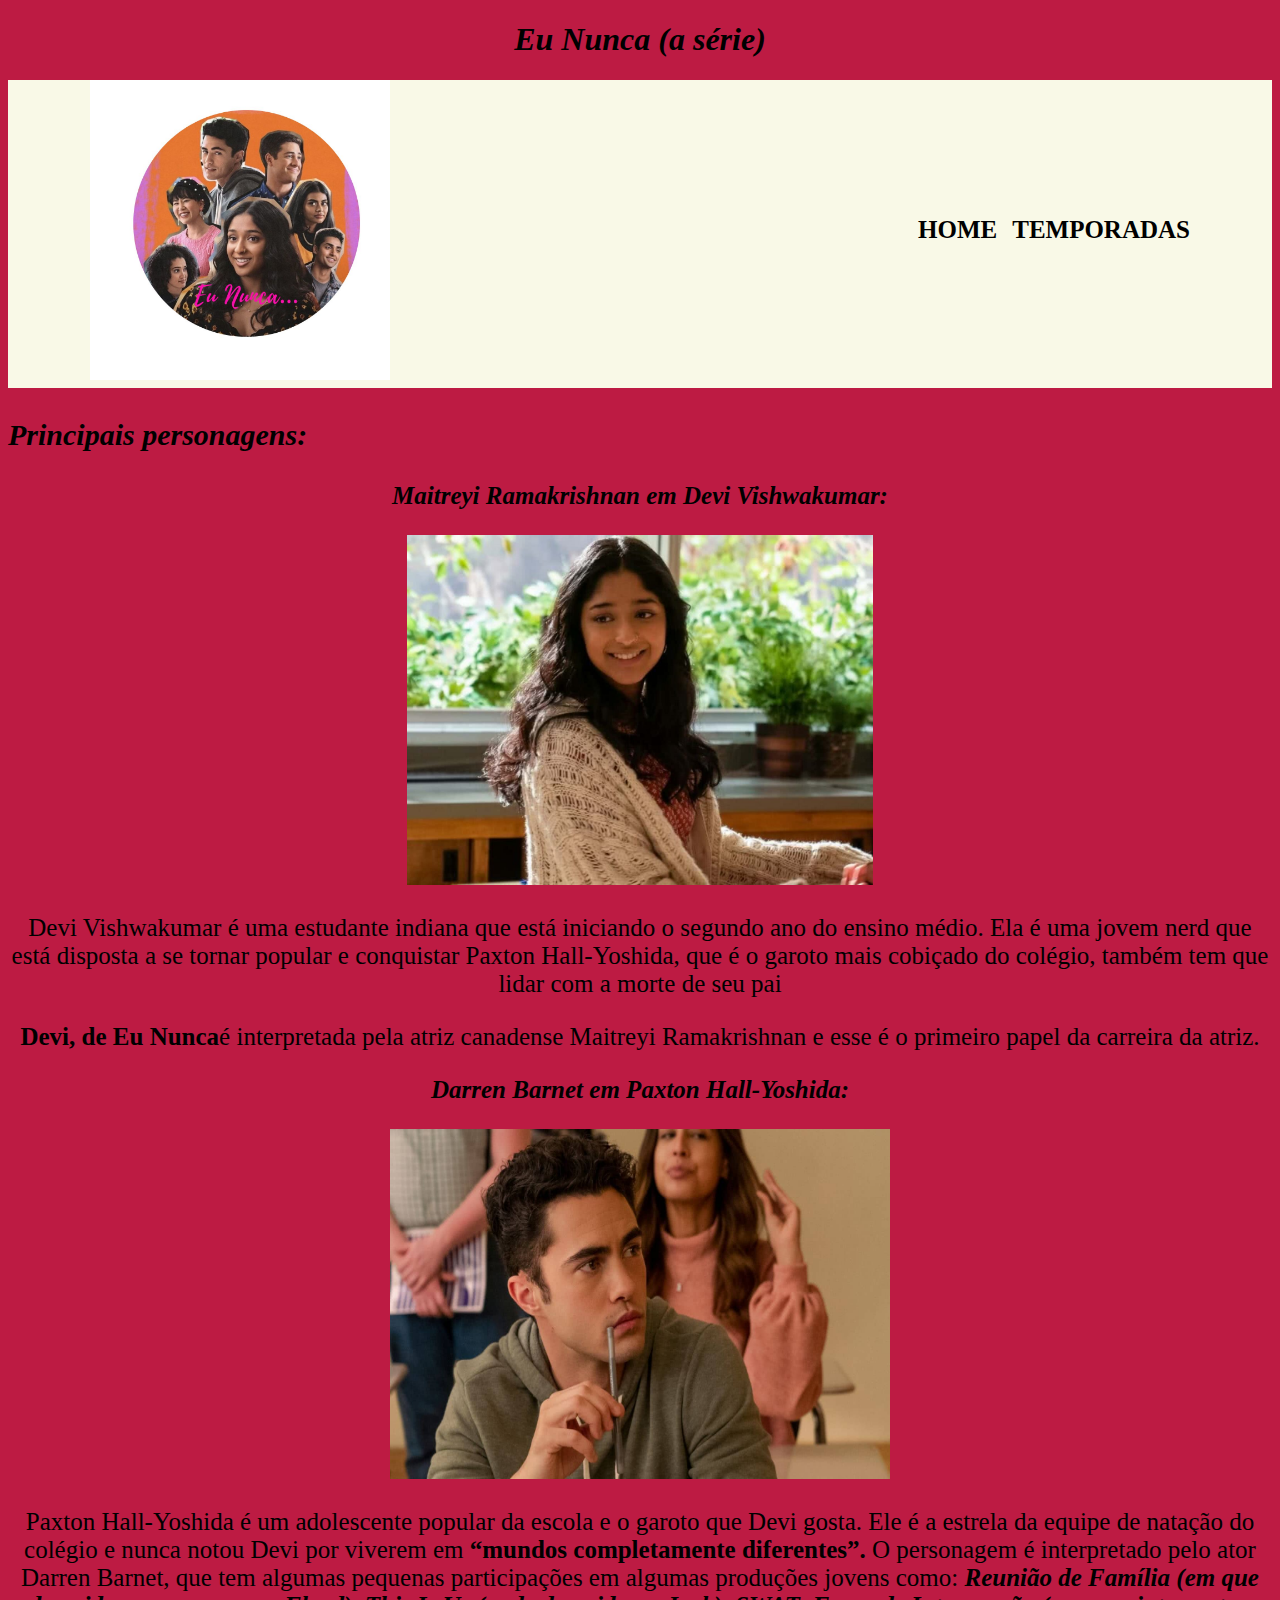
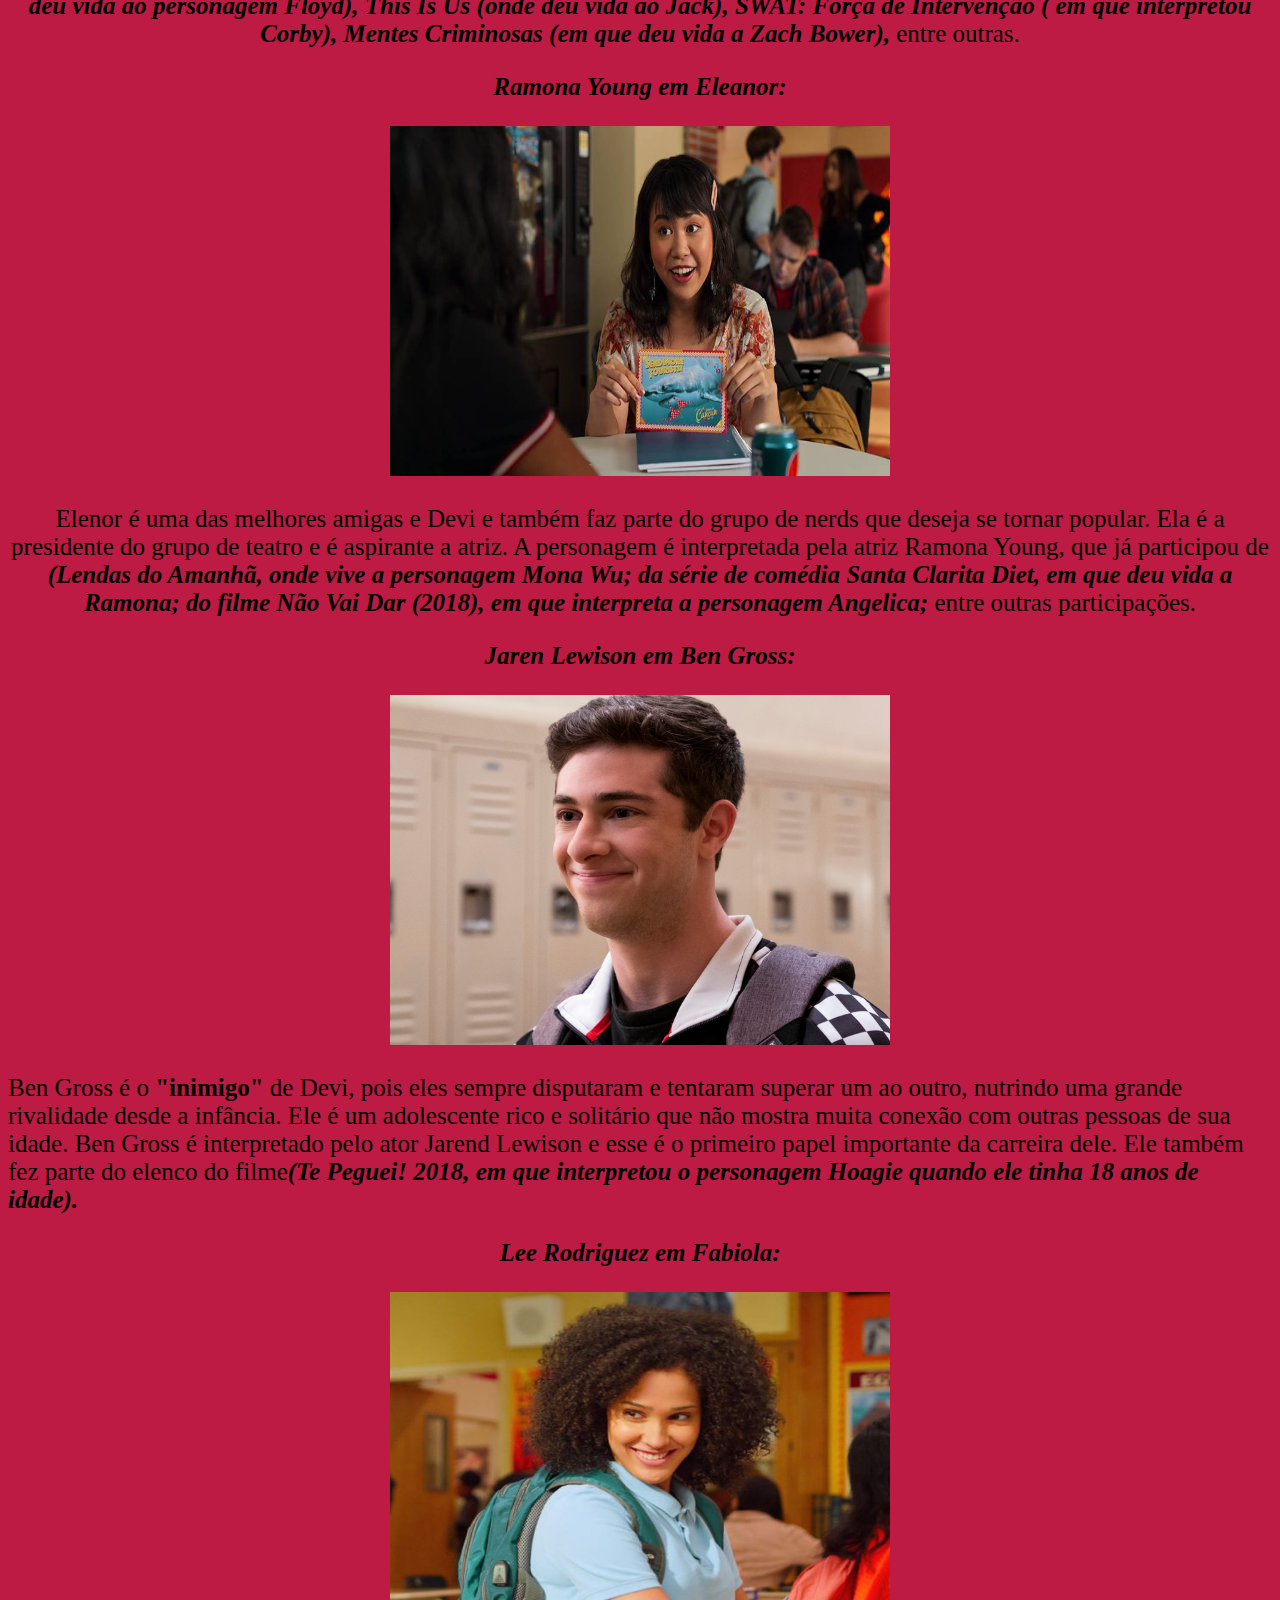
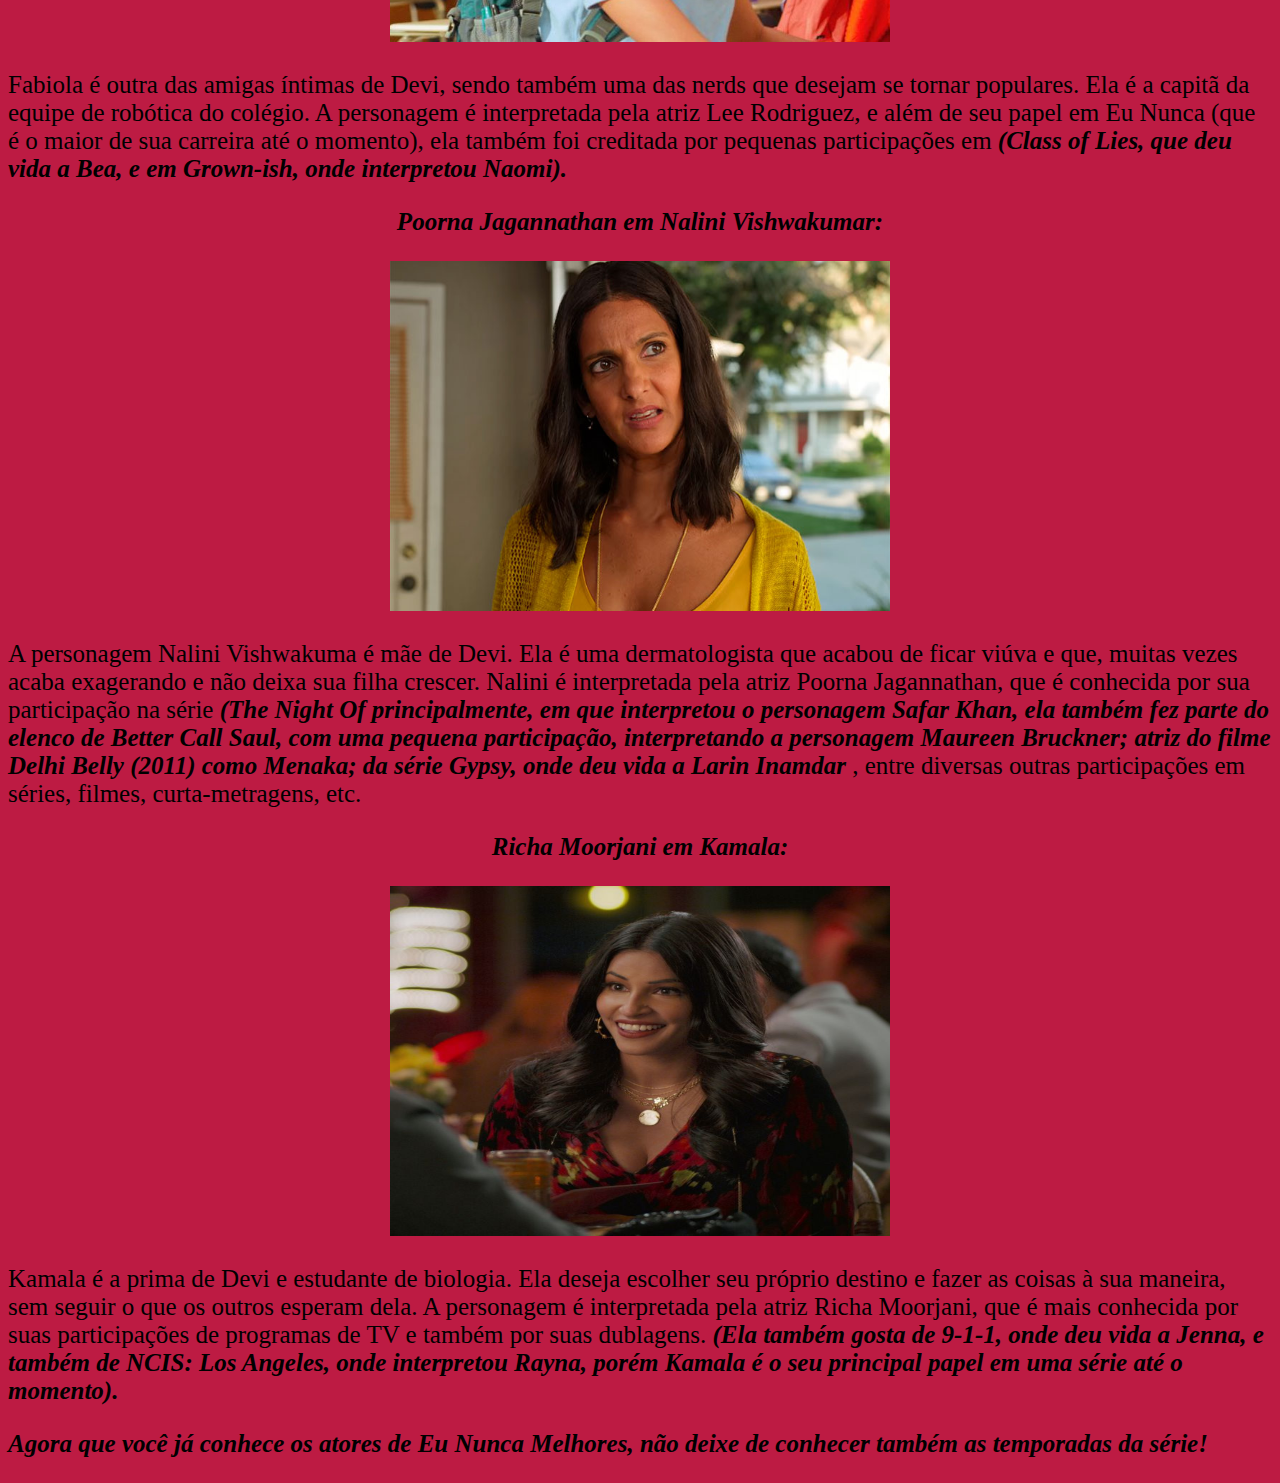
<file: index.html>
<!DOCTYPE html>
 <head>
   <html lang="pt-br">
   <meta charset="utf-8">
   <title>Eu Nunca...</title>
   <link rel="stylesheet" href="laura.css">
 </head>
   <body>
       <center><h1><em>Eu Nunca (a série)</em></h1></center>
       <header>
         <div class="caixa">
         <h1><img  src =" logoo.jfif " height =" 300px " width =" 300px "></h1>
         <nav>
         <ul>
           <li><a href="index.html">Home</a></li>
           <li><a href="eu nunca 2.html">Temporadas</a></li>
         </ul>
       </nav>
     </div>
     </header>
       <p style="font-size: 30px"><strong><em>Principais personagens:</em></strong></p>
       <center><p style="font-size: 25px"><strong><em>Maitreyi Ramakrishnan em Devi Vishwakumar:</em></strong></center></p>
       <center><img  src =" da.jpg " height =" 350px " ;  largura =" 500px "></centro>

       <p style="font-size: 25px"> Devi Vishwakumar é uma estudante indiana que está iniciando o segundo ano do ensino médio.
       Ela é uma jovem nerd que está disposta a se tornar popular e conquistar Paxton Hall-Yoshida, que é o garoto mais
       cobiçado do colégio, também tem que lidar com a morte de seu pai</p>

       <p style="font-size: 25px"><strong> Devi, de Eu Nunca</strong>é interpretada pela atriz canadense Maitreyi Ramakrishnan
       e esse é o primeiro papel da carreira da atriz.</p>

       <p  style =" font-size: 25px "><strong><em> Darren Barnet em Paxton Hall-Yoshida:</em></strong></p>
       <center><img  src =" px.jpg " height =" 350px " width =" 500px "></center>

       <p style="font-size: 25px"> Paxton Hall-Yoshida é um adolescente popular da escola e o garoto que Devi gosta. Ele é a
       estrela da equipe de natação do colégio e nunca notou Devi por viverem em <strong>“mundos completamente diferentes”.
       </strong>O personagem é interpretado pelo ator Darren Barnet, que tem algumas pequenas participações em algumas produções
       jovens como:<strong><em> Reunião de Família (em que deu vida ao personagem Floyd), This Is Us (onde deu vida ao Jack),
       SWAT: Força de Intervenção ( em que interpretou Corby), Mentes Criminosas (em que deu vida a Zach Bower),</em></strong>
       entre outras.</p>

       <p style="font-size: 25px"><strong><em>Ramona Young em Eleanor:</em></strong></p>
       <center> <img  src =" el.jpg " height =" 350px " width =" 500px "></center>

       <p style="font-size: 25px"> Elenor é uma das melhores amigas e Devi e também faz parte do grupo de nerds que deseja se
       tornar popular. Ela é a presidente do grupo de teatro e é aspirante a atriz. A personagem é interpretada pela atriz
       Ramona Young, que já participou de <strong><em>(Lendas do Amanhã, onde vive a personagem Mona Wu; da série de comédia
       Santa Clarita Diet, em que deu vida a Ramona; do filme Não Vai Dar (2018), em que interpreta a personagem Angelica;</em>
       </strong>entre outras participações.</p>

       <p style =" font-size: 25px "><strong><em> Jaren Lewison em Ben Gross: </em></strong></center></p>
       <center> <img  src =" be.jpg " height =" 350px " width =" 500px "></center>

       <p style =" font-size: 25px "> Ben Gross é o <strong>"inimigo"</strong> de Devi, pois eles sempre disputaram e tentaram
       superar um ao outro, nutrindo uma grande rivalidade desde a infância. Ele é um adolescente rico e solitário que não
       mostra muita conexão com outras pessoas de sua idade. Ben Gross é interpretado pelo ator Jarend Lewison e esse é o
       primeiro papel importante da carreira dele. Ele também fez parte do elenco do filme<strong><em>(Te Peguei! 2018, em que
       interpretou o personagem Hoagie quando ele tinha 18 anos de idade).</em></strong></p>
       <center> <p style =" font-size: 25px "><strong><em> Lee Rodriguez em Fabiola: </em></strong></center></p></center>
       <center> <img  src =" fa.jpg " height =" 350px " width =" 500px "></center>

       <p style =" font-size: 25px "> Fabiola é outra das amigas íntimas de Devi, sendo também uma das nerds que desejam se
       tornar populares. Ela é a capitã da equipe de robótica do colégio. A personagem é interpretada pela atriz Lee Rodriguez,
       e além de seu papel em Eu Nunca (que é o maior de sua carreira até o momento), ela também foi creditada por pequenas
       participações em <strong><em>(Class of Lies, que deu vida a Bea, e em Grown-ish, onde interpretou Naomi).</em></strong></p>
       <center><p style =" font-size: 25px "><strong><em> Poorna Jagannathan em Nalini Vishwakumar:</em></strong></p></center>
       <center><img  src =" na.jpg " height =" 350px " width =" 500px "></center>

       <p style =" font-size: 25px "> A personagem Nalini Vishwakuma é mãe de Devi. Ela é uma dermatologista que acabou de
       ficar viúva e que, muitas vezes acaba exagerando e não deixa sua filha crescer. Nalini é interpretada pela atriz Poorna
       Jagannathan, que é conhecida por sua participação na série <strong><em>(The Night Of principalmente, em que interpretou
       o personagem Safar Khan, ela também fez parte do elenco de Better Call Saul, com uma pequena participação, interpretando
       a personagem Maureen Bruckner; atriz do filme Delhi Belly (2011) como Menaka; da série Gypsy, onde deu vida a Larin Inamdar
       </em> </strong>, entre diversas outras participações em séries, filmes, curta-metragens, etc.</p>
       <center> <p style =" font-size: 25px "><strong><em> Richa Moorjani em Kamala: </em></strong></p></center>
       <center> <img  src =" ka.jpg " height =" 350px " width =" 500px "></center>

       <p style =" font-size: 25px "> Kamala é a prima de Devi e estudante de biologia. Ela deseja escolher seu próprio destino
       e fazer as coisas à sua maneira, sem seguir o que os outros esperam dela. A personagem é interpretada pela atriz Richa
       Moorjani, que é mais conhecida por suas participações de programas de TV e também por suas dublagens.
       <strong><em>(Ela também gosta de 9-1-1, onde deu vida a Jenna, e também de NCIS: Los Angeles, onde interpretou Rayna,
       porém Kamala é o seu principal papel em uma série até o momento).</em></strong></p>

       <p style =" font-size: 25px "><strong><em>Agora que você já conhece os atores de Eu Nunca Melhores, não
       deixe de conhecer também as temporadas da série!</strong></p>
  </body>
</html>
</file>
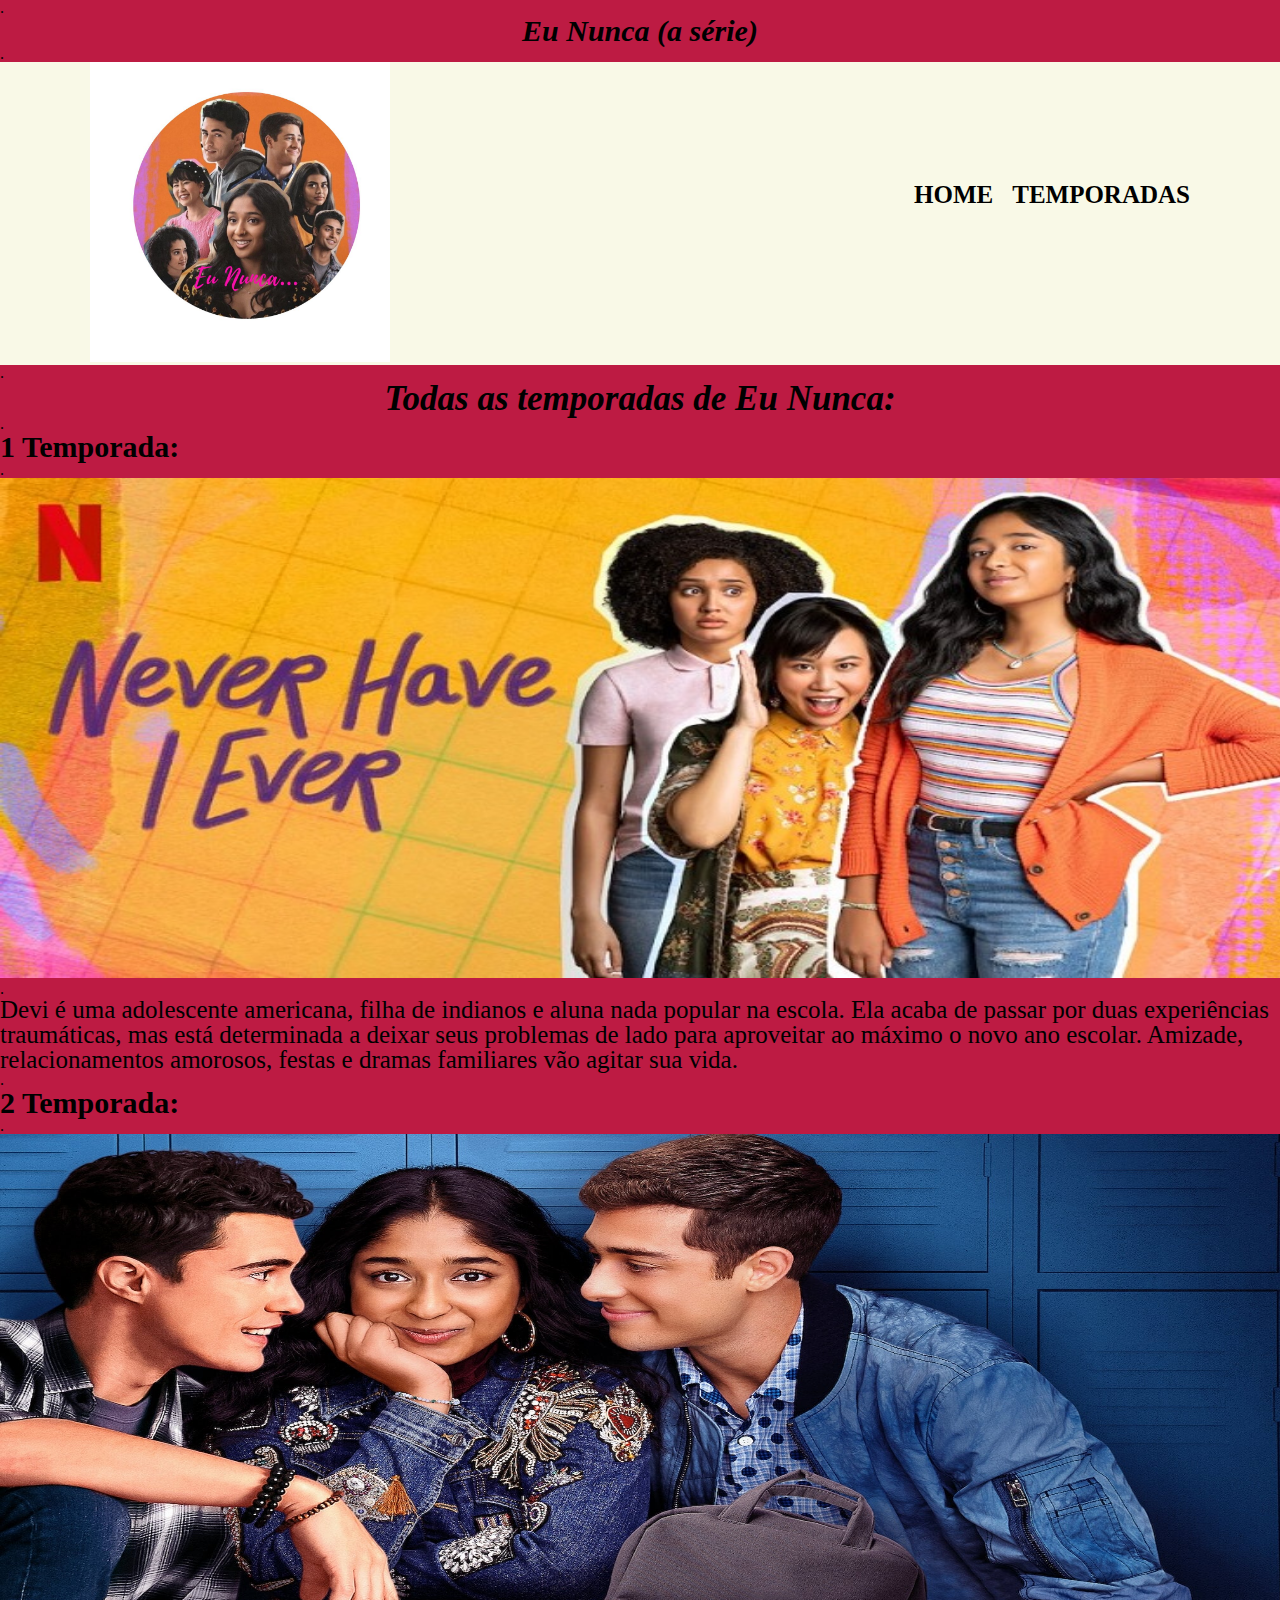
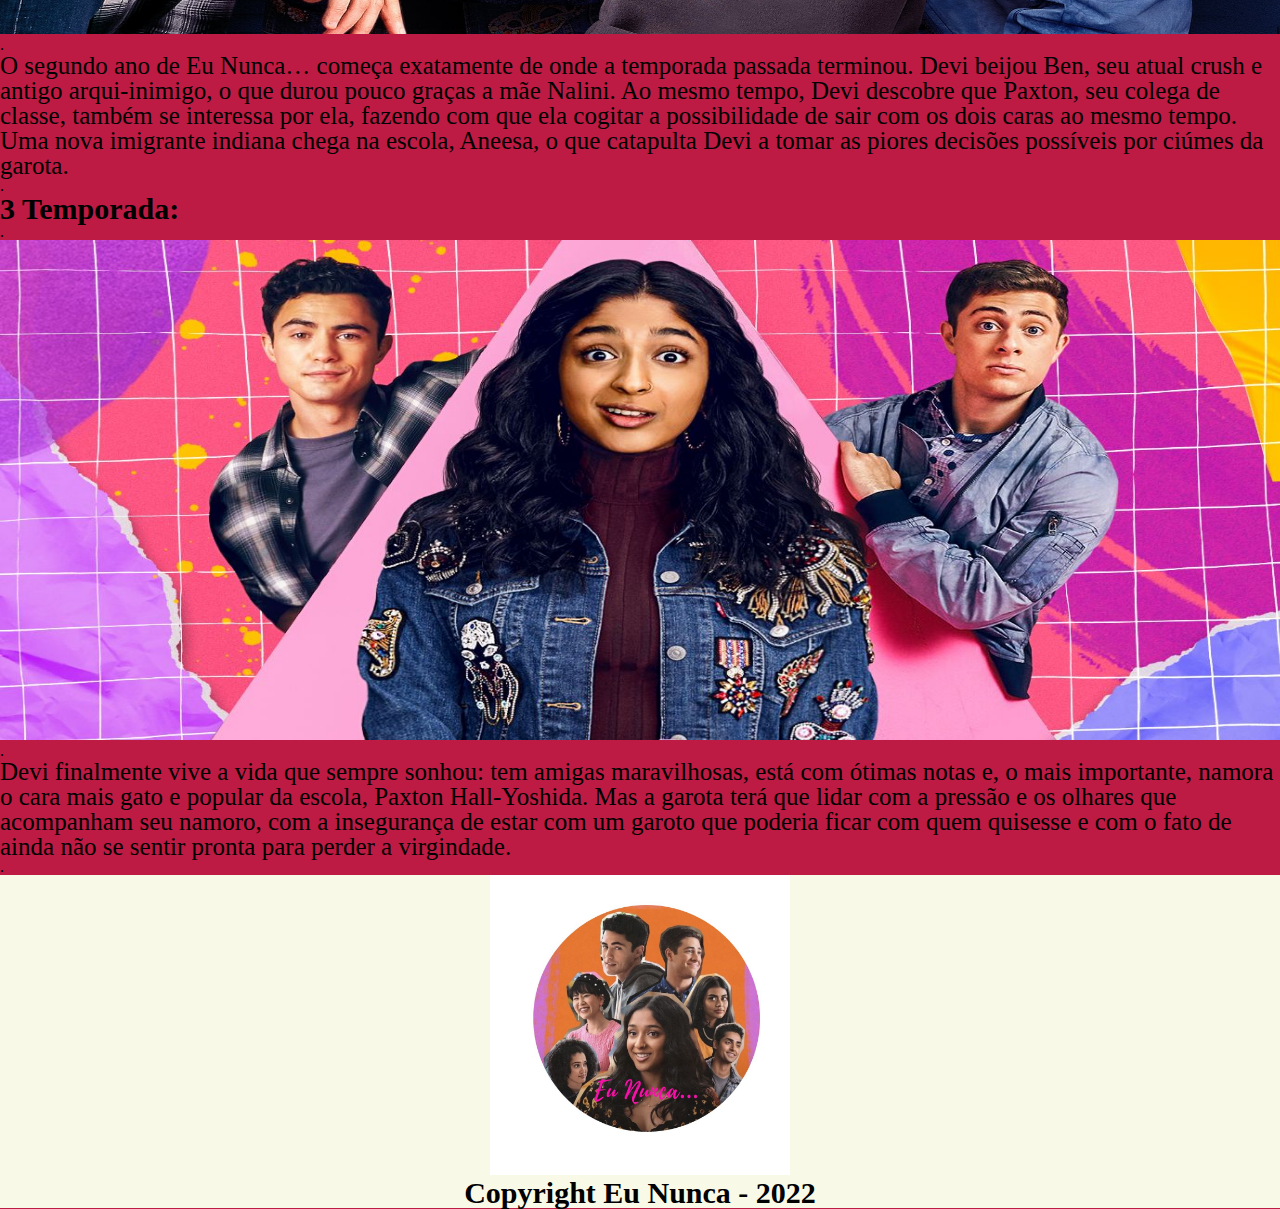
<file: eu nunca 2.html>
<!DOCTYPE html>
 <head>
   <html lang="pt-br">
   <meta charset="utf-8">
   <title>Tudo o que você precisa saber sobre os gatos:</title>
   <link rel="stylesheet" href="reset.css">
   <link rel="stylesheet" href="eu nunca 2.css">
 </head>
   <body>
     <p>.</p>
     <center><p style="font-size: 30px"><strong><em>Eu Nunca (a série)</em></strong></p></center>
     <p>.</p>
     <header>
       <div class="caixa">
       <h1><img  src =" logoo.jfif " height =" 300px " width =" 300px "></h1>
       <nav>
       <ul>
         <li><a href="index.html">Home</a></li>
         <li><a href="eu nunca 2.html">Temporadas</a></li>
       </ul>
     </nav>
   </div>
 </header>
 <p>.</p>
     <center><p style="font-size: 35px"><strong><em> Todas as temporadas de Eu Nunca:</em></strong></p></center>

     <p>.</p>

     <p style="font-size: 30px"><strong>1 Temporada:</strong></p>
     <p>.</p>
     <img  src =" euu.jpg " height =" 500px " width =" 1300px ">
     <p>.</p>
     <p style="font-size: 25px"> Devi é uma adolescente americana, filha de indianos e aluna nada popular
       na escola. Ela acaba de passar por duas experiências traumáticas, mas está determinada a deixar seus
       problemas de lado para aproveitar ao máximo o novo ano escolar. Amizade, relacionamentos amorosos,
       festas e dramas familiares vão agitar sua vida.</p>

      <p>.</p>

       <p style="font-size: 30px"><strong>2 Temporada:</strong></p>
       <p>.</p>
       <img  src =" ooo.jpg " height =" 500px " width =" 1300px ">
       <p>.</p>
       <p style="font-size: 25px">O segundo ano de Eu Nunca… começa exatamente de onde a temporada passada terminou.
          Devi beijou Ben, seu atual crush e antigo arqui-inimigo, o que durou pouco graças a mãe Nalini.
          Ao mesmo tempo, Devi descobre que Paxton, seu colega de classe, também se interessa por ela, fazendo
          com que ela cogitar a possibilidade de sair com os dois caras ao mesmo tempo. Uma nova imigrante indiana
          chega na escola, Aneesa, o que catapulta Devi a tomar as piores decisões possíveis por ciúmes da garota.</p>

       <p>.</p>

       <p style="font-size: 30px"><strong>3 Temporada:</strong></p>
       <p>.</p>
       <img  src =" pl.jpg " height =" 500px " width =" 1300px ">
       <p>.</p>
       <p style="font-size: 25px">Devi  finalmente vive a vida que sempre sonhou: tem amigas maravilhosas,
         está com ótimas notas e, o mais importante, namora o cara mais gato e popular da escola, Paxton Hall-Yoshida.
         Mas a garota terá que lidar com a pressão e os olhares que acompanham seu namoro, com a insegurança de estar
         com um garoto que poderia ficar com quem quisesse e com o fato de ainda não se sentir pronta para perder
         a virgindade.</p>
         <p>.</p>
         <footer>
           <img  src =" logoo.jfif " height =" 300px " width =" 300px ">
           <p style="font-size: 30px"><strong>Copyright Eu Nunca - 2022</strong><p/>
         </footer>
</body>
</html>
</file>
<file: laura.css>
body {
  background: #bd1b43
}

header {
  background: #f9f9e7
}
#título {
    text-align: centro;
}
#t1 {
    text-align: esquerda;
}
ul{
display: flex;
}
.caixa {
  position: relative;
  width: 1100px;
  margin: 0 auto;
}

nav {
  position: absolute;
  top: 120px;
  right: 0;
}
nav li {
  display: inline;
  margin: 0 0 0 15px;
}
nav a {
  text-transform: uppercase;
  font-weight: bold;
  font-size: 25px;
  text-decoration: none;
  color: #000000
}
</file>
<file: eu nunca 2.css>
body {
  background: #bd1b43
}

header {
  background: #f9f9e7
}
.caixa {
  position: relative;
  width: 1100px;
  margin: 0 auto;
}

nav {
  position: absolute;
  top: 120px;
  right: 0;
}
nav li {
  display: inline;
  margin: 0 0 0 15px;
}
nav a {
  text-transform: uppercase;
  font-weight: bold;
  font-size: 25px;
  text-decoration: none;
  color: #000000
}
footer {
  text-align: center;
  background: #f9f9e7
}
</file>
